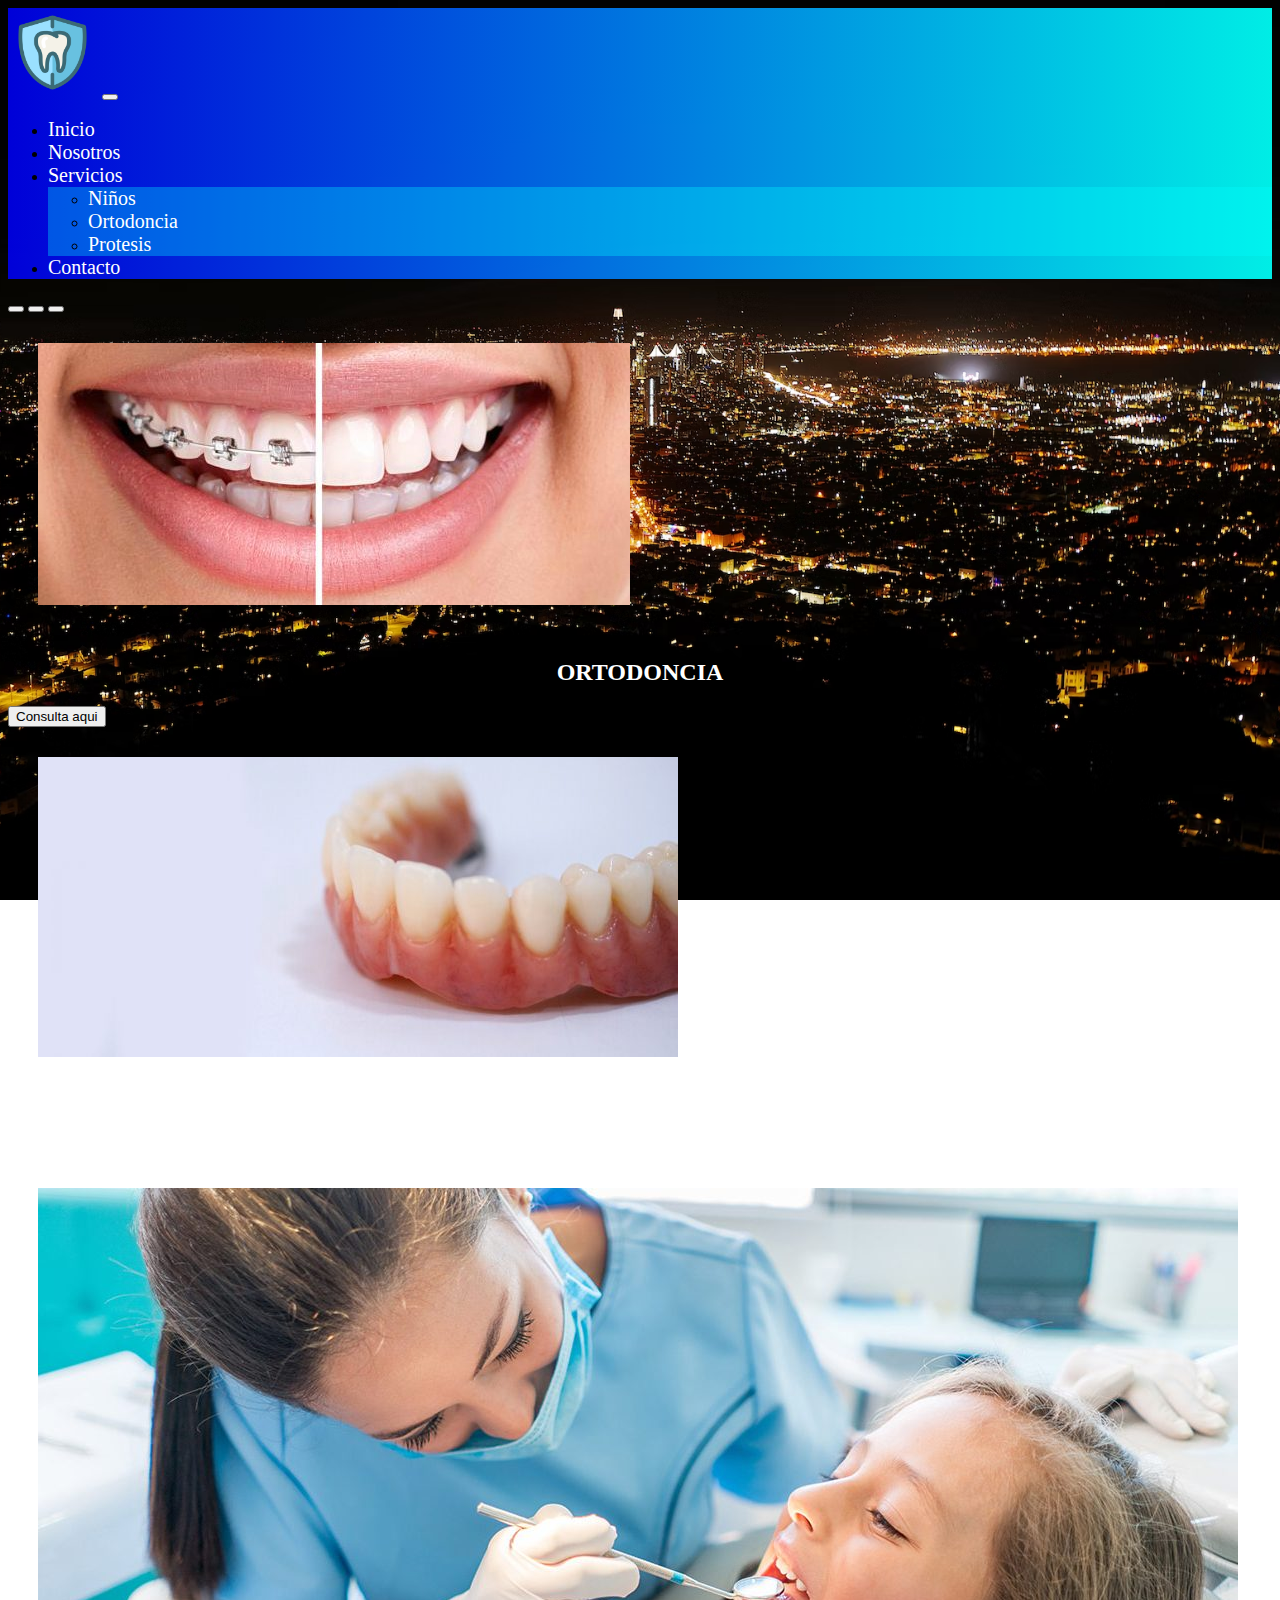
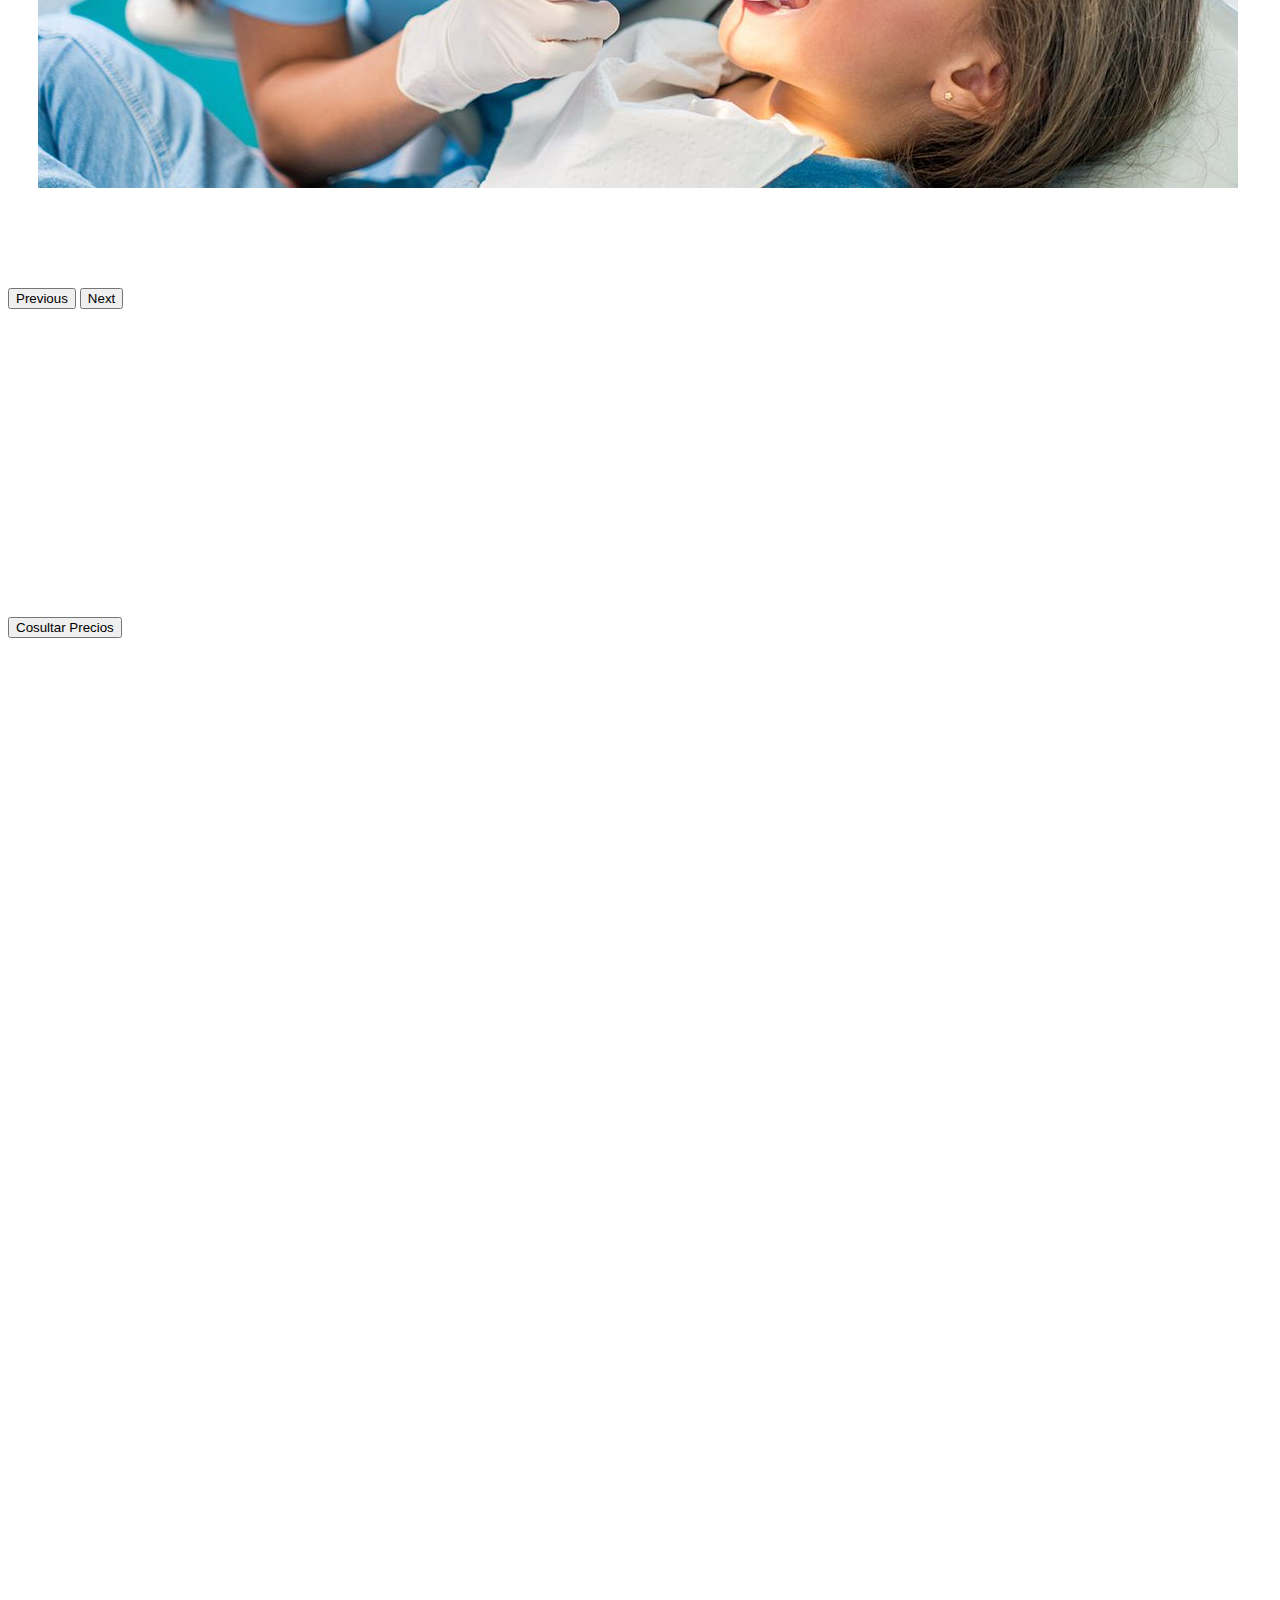
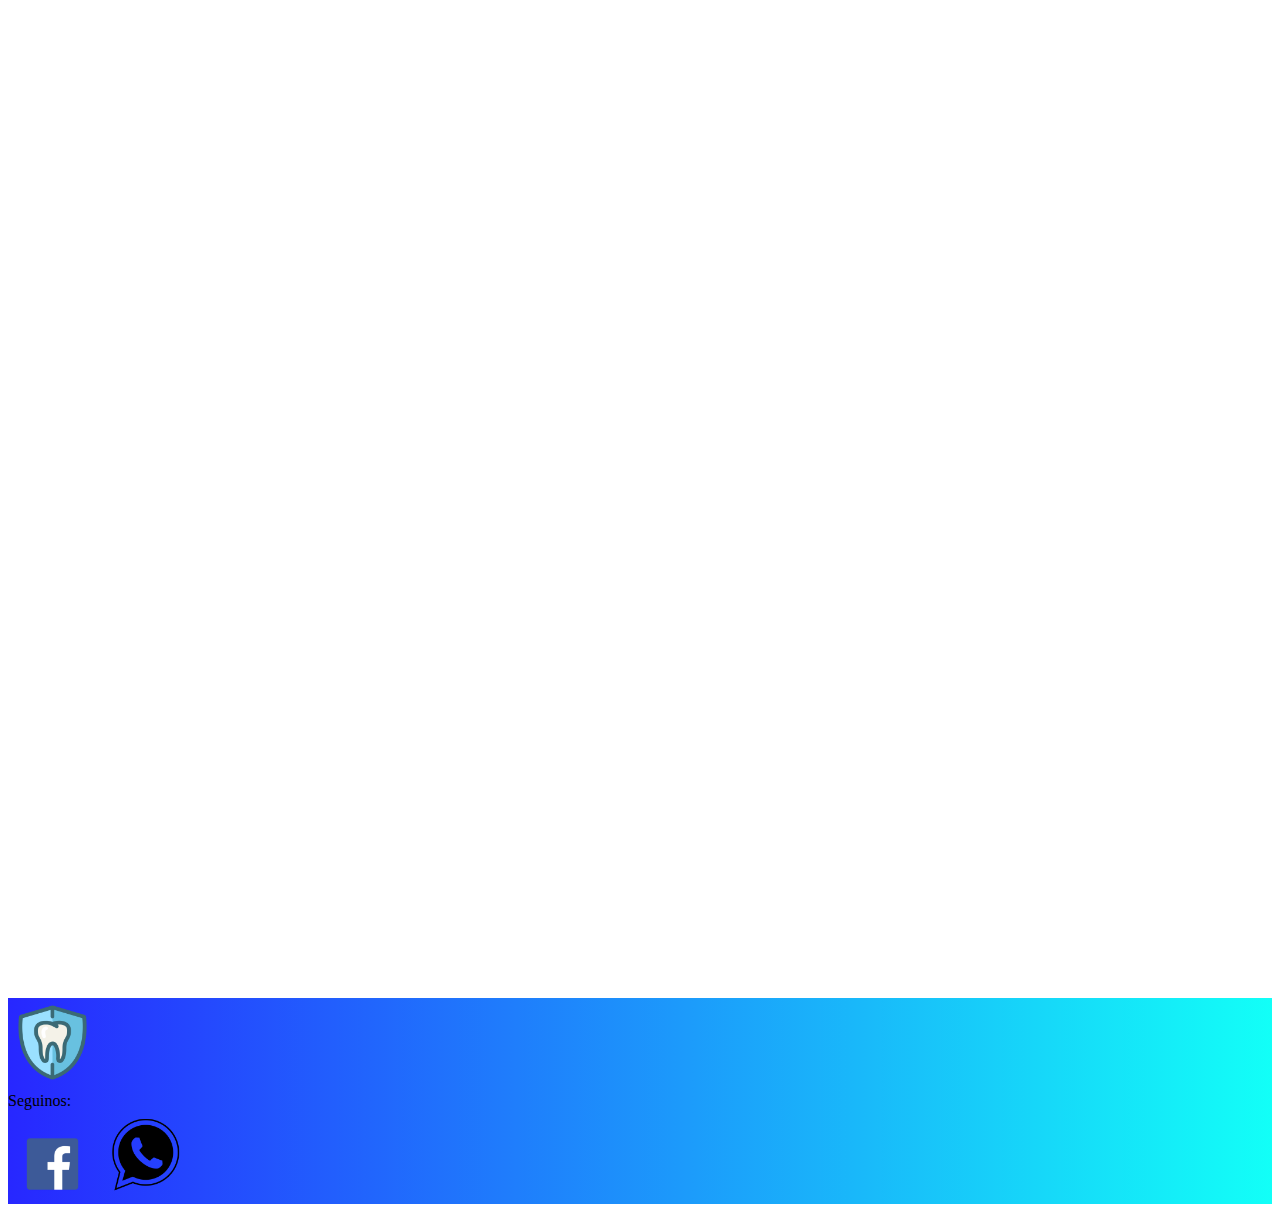
<file: index.html>
<!DOCTYPE html>
<html lang="es">
<head>
    <meta charset="UTF-8">
    <meta http-equiv="X-UA-Compatible" content="IE=edge">
    <meta name="viewport" content="width=device-width, initial-scale=1.0">
    <!-- DESCRIPTION-->
    <meta name="description" content="Centro de odontologia para el cuidado de su boca con los mejores tratamientos">
    <!-- KEYWORDS-->
    <meta name="keywords" content="Odontologia, protesis dental, dientes, caries, ortodoncia, niños">
    <!-- CSS BOOTSTRAP -->
    <link href="https://cdn.jsdelivr.net/npm/bootstrap@5.1.3/dist/css/bootstrap.min.css" rel="stylesheet" integrity="sha384-1BmE4kWBq78iYhFldvKuhfTAU6auU8tT94WrHftjDbrCEXSU1oBoqyl2QvZ6jIW3" crossorigin="anonymous">
    <!-- CSS AOS -->
    <link href="https://unpkg.com/aos@2.3.1/dist/aos.css" rel="stylesheet">
    <!-- CSS PROPIO -->
    <link rel="stylesheet" href="./css/estilo.css">
    <script defer src="./java/main.js"></script>
    <title>INICIO-ODONTOLOGIA</title>
</head>
<body class="fondo"> <!-- FONDO DE LA PAGINA -->
    <div class="container-fluid">
        <!-- LOGO + NAV-->
        <header class="row">
            <div class="col-12 col-lg-12">
                <nav class="navbar navbar-expand-lg navbar-light bg-light gradiente">
                    <div class="container-fluid">
                        <!-- LOGO -->
                        <a class="logo" href="#">
                            <img src="./assets/img/logo.png" alt="logo empresa">
                        </a>
                        <!-- NAV -->
                        <button class="navbar-toggler" type="button" data-bs-toggle="collapse" data-bs-target="#navbarNavDropdown" aria-controls="navbarNavDropdown" aria-expanded="false" aria-label="Toggle navigation">
                            <span class="navbar-toggler-icon"></span>
                        </button>
                        <div class="collapse navbar-collapse justify-content-end" id="navbarNavDropdown"> <!-- CORRECION DE UBICACION DE LA NAV CON JUSTIFY-->
                            <ul class="navbar-nav">
                                <li class="nav-item">
                                    <a class="nav-link active" aria-current="page" href="#">Inicio</a>
                                </li>
                                <li class="nav-item">
                                    <a class="nav-link" href="./pages/nosotros.html">Nosotros</a>
                                </li>
                                <li class="nav-item dropdown">
                                    <a class="nav-link dropdown-toggle" href="#" id="navbarDropdownMenuLink" role="button" data-bs-toggle="dropdown" aria-expanded="false">
                                    Servicios
                                    </a>
                                    <ul class="dropdown-menu color" aria-labelledby="navbarDropdownMenuLink">
                                        <li><a class="dropdown-item" href="./pages/ninos.html">Niños</a></li>
                                        <li><a class="dropdown-item" href="./pages/ortodoncia.html">Ortodoncia</a></li>
                                        <li><a class="dropdown-item" href="./pages/protesis.html">Protesis</a></li>
                                    </ul>
                                </li>
                                <li class="nav-item">
                                    <a class="nav-link" href="./pages/contacto.html">Contacto</a>
                                </li>
                            </ul>
                        </div>
                    </div>
                </nav>
            </div>
        </header>
        <!-- CONTENIDO -->
        <main class="row" >
            <div id="modal-container" class="modal-container" >
                <div class="my-modal" id="my-modal">
                    <p>EXTRACCION DE DIENTES</p>
                    <P>1)Molar 2)Premolar 3)Incisivos 4)Caninos</P>
                    <p>PROTESIS</p>
                    <p>5)Protesis parcial 6)Protesis Completa</p>
                    <p>7)Ortodoncia</p>
                    <hr>
                    <form id="buscar" class="my-4">
                        <input type="number" id="numero" class="form-control">
                        <button class="button btn-primary my-4" type="submit">consultar</button>
                        <button class="button btn-primary" id="modal-close">Cerrar</button>
                    </form>
                    <div id="precio-container"></div>
                </div>
            </div>
           
            <!-- CARROUSEL DE IMAGENES-->
            <div class="col-12 col-lg-12">
                <div id="carouselExampleCaptions" class="carousel slide" data-bs-ride="carousel">
                    <div class="carousel-indicators">
                        <button type="button" data-bs-target="#carouselExampleCaptions" data-bs-slide-to="0" class="active" aria-current="true" aria-label="Slide 1"></button>
                        <button type="button" data-bs-target="#carouselExampleCaptions" data-bs-slide-to="1" aria-label="Slide 2"></button>
                        <button type="button" data-bs-target="#carouselExampleCaptions" data-bs-slide-to="2" aria-label="Slide 3"></button>
                    </div>
                    <div class="carousel-inner">
                        <div class="carousel-item active">
                            <img src="./assets/img/ortodoncia.jpg" class="d-block w-100" alt="...">
                            <div class="carousel-caption d-none d-md-block">
                                <h2>ORTODONCIA</h2>
                                <button id="consulta" type="button" class="btn btn-primary btn-lg">Consulta aqui</button>
                                </div>
                        </div>
                        <div class="carousel-item">
                            <img src="./assets/img/protesisDental.jpg" class="d-block w-100" alt="...">
                                <div class="carousel-caption d-none d-md-block">
                                    <h2>PROTESIS DENTAL</h2>
                                    
                                </div>
                        </div>
                        <div class="carousel-item">
                            <img src="./assets/img/infantil.jpg" class="d-block w-100" alt="...">
                                <div class="carousel-caption d-none d-md-block">
                                    <h2>ODONTO NIÑOS</h2>
                                </div>
                        </div>
                    </div>
                    <button class="carousel-control-prev" type="button" data-bs-target="#carouselExampleCaptions" data-bs-slide="prev">
                        <span class="carousel-control-prev-icon" aria-hidden="true"></span>
                        <span class="visually-hidden">Previous</span>
                    </button>
                    <button class="carousel-control-next" type="button" data-bs-target="#carouselExampleCaptions" data-bs-slide="next">
                        <span class="carousel-control-next-icon" aria-hidden="true"></span>
                        <span class="visually-hidden">Next</span>
                    </button>
                </div>
            </div>
            <!--BIENVENIDA Y CONTENIDO EN TEXTO-->
            <div class="col-12 col-lg-12">
                <H1>BIENVENIDOS A DENTIS</H1>
                <p>
                    Dentis es un centro odontológico dedicado a diversas especialidades, principalmente la realización de implantes, en donde gracias a nuestras instalaciones, equipadas con lo último en tecnología, podemos diagnosticar, prevenir y curar a nuestros pacientes de manera rápida, segura y profesional. Además de brindar la comodidad de encontrarnos en el corazón de la ciudad de San Salvador de Jujuy.
                </p>
            </div>
            <div class="col-12 col-lg-12 d-flex flex-row justify-content-center">

                <button id="modal-open" class="btn btn-primary " >Cosultar Precios</button>
            </div>
            <div class="col-12 col-lg-4" data-aos="zoom-in-up" data-aos-duration="3000">
                <img src="./assets/img/odonta.webp" alt="Odontologa">
            </div>
            <div class="col-12 col-lg-4" data-aos="zoom-in-up" data-aos-duration="3000">
                <img src="./assets/img/equipos-odonto2.jpg" alt="Equipos odontologicos">
            </div>
            <div class="col-12 col-lg-4" data-aos="zoom-in-up" data-aos-duration="3000">
                <img src="./assets/img/equipos-odonto.webp" alt="Equipos odontologicos">
            </div>
        </main>
        <!-- FOOTER -->
        <footer class="row gradiente">
            <!-- LOGO -->
            <div class="col-6 col-lg-6 logo">
                <a href="./index.html">
                    <img src="./assets/img/logo.png" alt="logo">
                </a>
            </div>
            <!-- CONTACTOS-->
            <div class="col-6 col-lg-6 logo d-flex justify-content-end flex-row"><!--CAMBIOS PARA UBICAR BIEN LOS LOGOS DE REDES-->
                <div class="d-flex ">
                    <li class="d-flex flex-column justify-content-center">Seguinos:</li>
                    <a class="logo" href="#">
                        <img src="./assets/img/facebook.png" alt="facebook">
                    </a>
                    <a href="#">
                        <img src="./assets/img/whatsapp.png" alt="whatsapp">
                    </a>
                </div>
            </div>
        </footer>
    </div>
    <script src="https://unpkg.com/aos@2.3.1/dist/aos.js"></script>
    <script>
        AOS.init();
    </script>
    <script src="https://cdn.jsdelivr.net/npm/bootstrap@5.1.3/dist/js/bootstrap.bundle.min.js" integrity="sha384-ka7Sk0Gln4gmtz2MlQnikT1wXgYsOg+OMhuP+IlRH9sENBO0LRn5q+8nbTov4+1p" crossorigin="anonymous"></script>
</body>
</html>
</file>
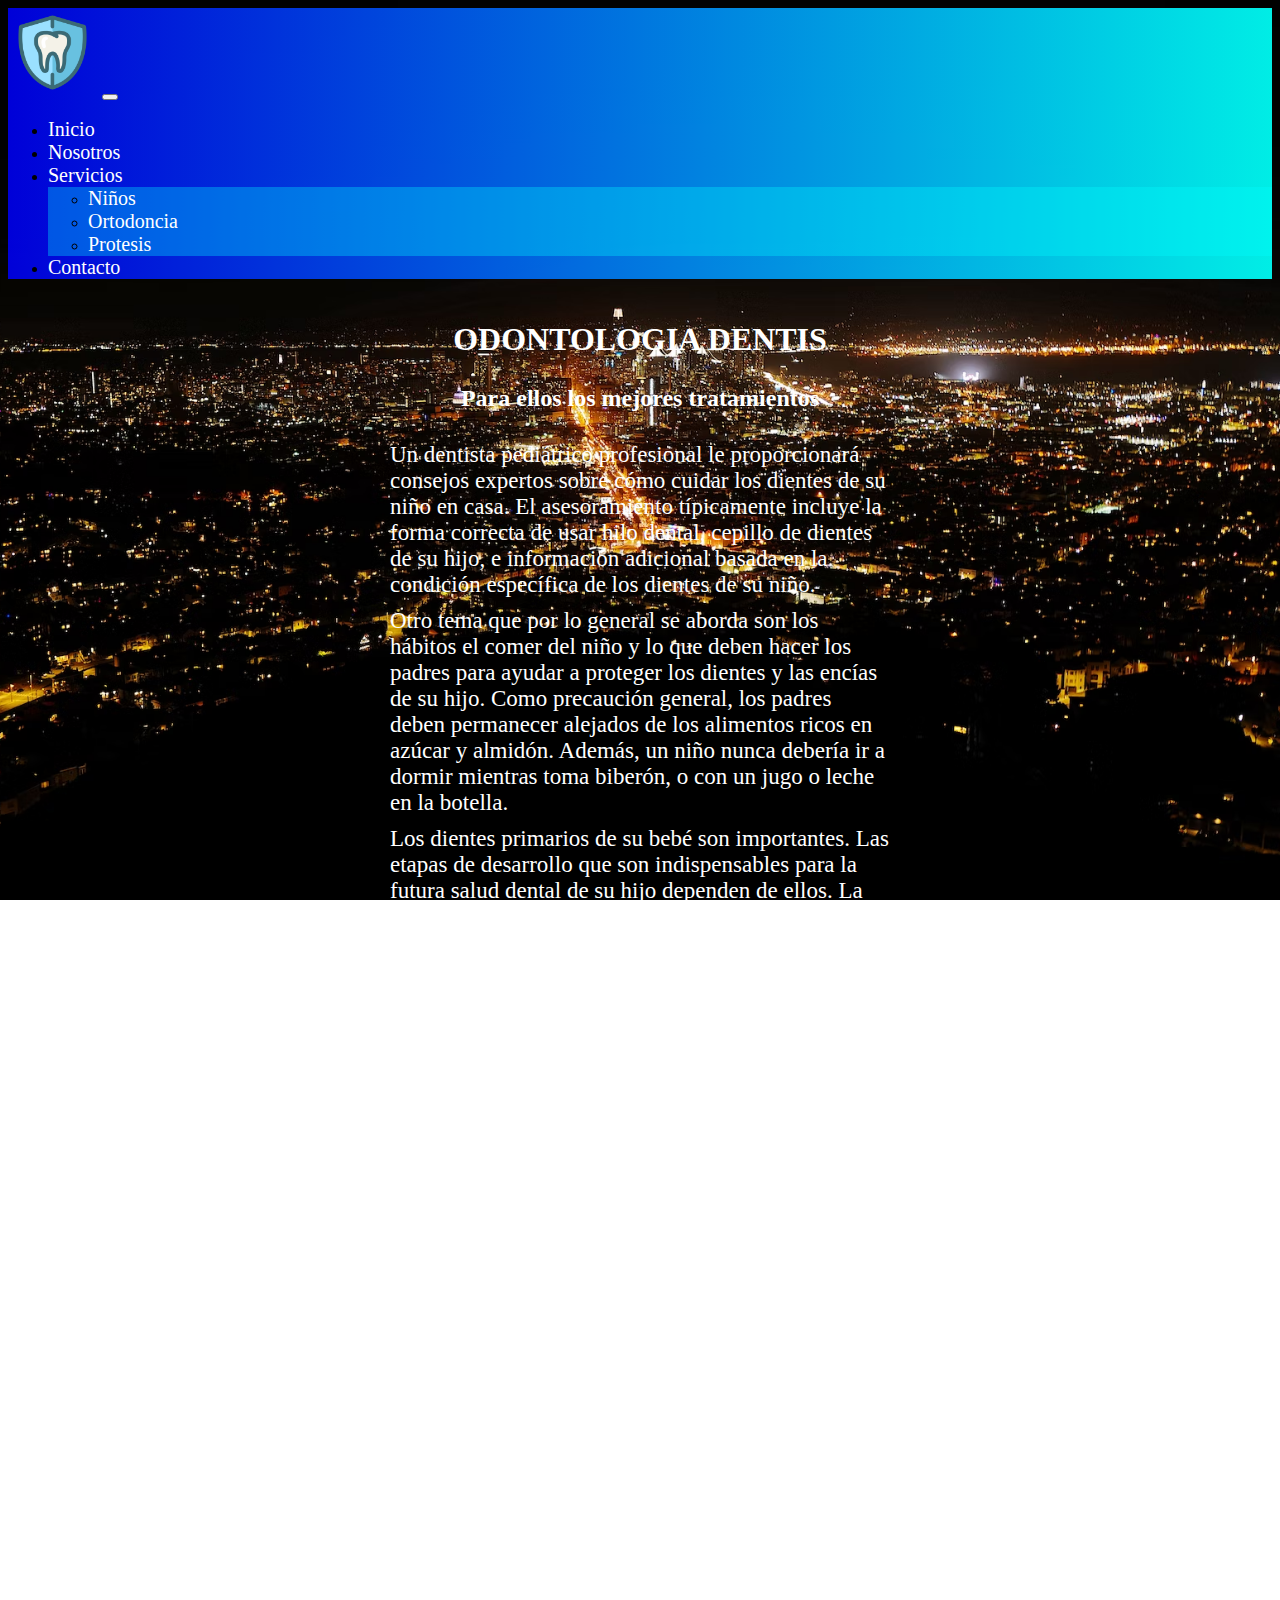
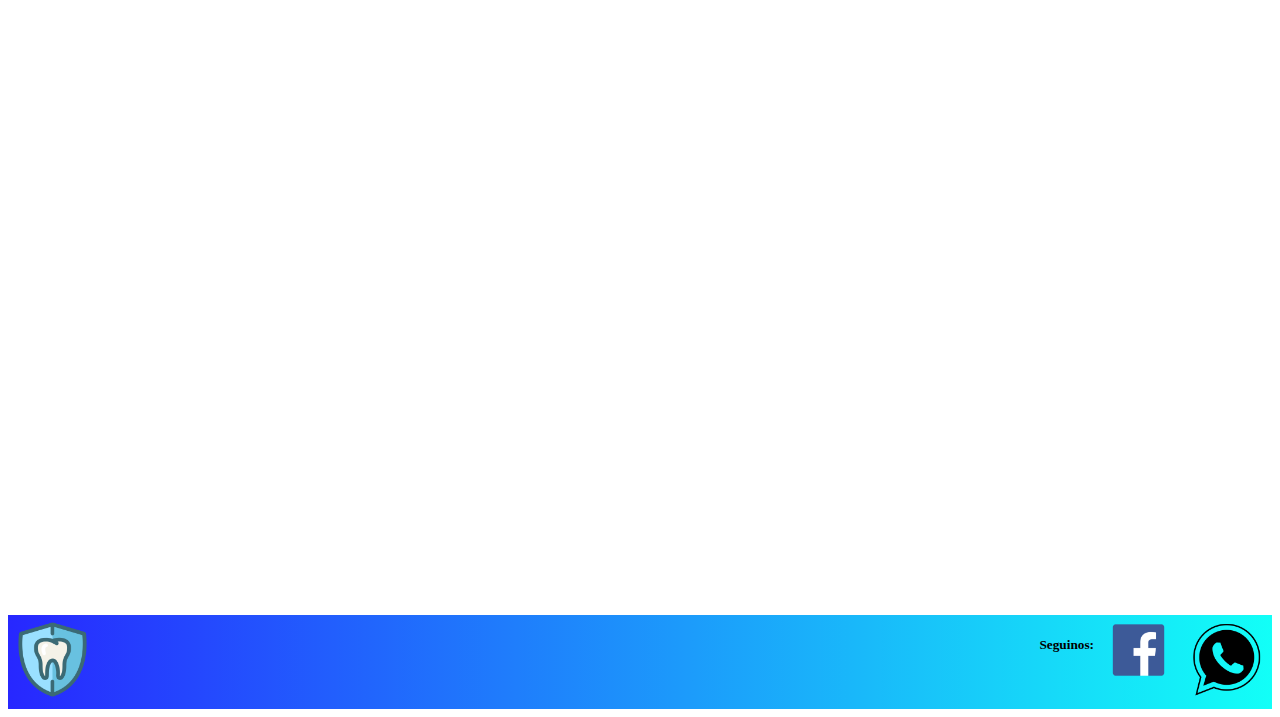
<file: pages/ninos.html>
<!DOCTYPE html>
<html lang="es">
<head>
    <meta charset="UTF-8">
    <meta http-equiv="X-UA-Compatible" content="IE=edge">
    <meta name="viewport" content="width=device-width, initial-scale=1.0">
    <!-- DESCRIPTION-->
    <meta name="description" content="Centro de odontologia nos especializamos en el tratamiento de los niños">
    <!-- KEYWORDS-->
    <meta name="keywords" content="Odontologia, odontologia niños, dientes, caries, ortodoncia">
    <!-- CSS BOOTSTRAP -->
    <link href="https://cdn.jsdelivr.net/npm/bootstrap@5.1.3/dist/css/bootstrap.min.css" rel="stylesheet" integrity="sha384-1BmE4kWBq78iYhFldvKuhfTAU6auU8tT94WrHftjDbrCEXSU1oBoqyl2QvZ6jIW3" crossorigin="anonymous">
    <!-- CSS AOS -->
    <link href="https://unpkg.com/aos@2.3.1/dist/aos.css" rel="stylesheet">
    <!-- CSS PROPIO -->
    <link rel="stylesheet" href="../css/estilo.css">
    <title>NIÑOS</title>
</head>
<body class="fondo"> <!-- FONDO DE LA PAGINA -->
    <div class="container-fluid">
        <!-- LOGO + NAV -->
        <header class="row">
            <div class="col-12 col-lg-12">
                <nav class="navbar navbar-expand-lg navbar-light bg-light gradiente">
                    <div class="container-fluid">
                        <!-- LOGO -->
                        <a class="logo" href="../index.html">
                            <img src="../assets/img/logo.png" alt="logo empresa">
                        </a>
                        <!-- NAV -->
                        <button class="navbar-toggler" type="button" data-bs-toggle="collapse" data-bs-target="#navbarNavDropdown" aria-controls="navbarNavDropdown" aria-expanded="false" aria-label="Toggle navigation">
                            <span class="navbar-toggler-icon"></span>
                        </button>
                        <div class="collapse navbar-collapse justify-content-end" id="navbarNavDropdown"> <!-- CORRECION DE UBICACION DE LA NAV CON JUSTIFY-->
                            <ul class="navbar-nav">
                                <li class="nav-item">
                                    <a class="nav-link active" aria-current="page" href="../index.html">Inicio</a>
                                </li>
                                <li class="nav-item">
                                    <a class="nav-link" href="#">Nosotros</a>
                                </li>
                                <li class="nav-item dropdown">
                                    <a class="nav-link dropdown-toggle" href="#" id="navbarDropdownMenuLink" role="button" data-bs-toggle="dropdown" aria-expanded="false">
                                    Servicios
                                    </a>
                                    <ul class="dropdown-menu color" aria-labelledby="navbarDropdownMenuLink">
                                        <li><a class="dropdown-item" href="./ninos.html">Niños</a></li>
                                        <li><a class="dropdown-item" href="./ortodoncia.html">Ortodoncia</a></li>
                                        <li><a class="dropdown-item" href="./protesis.html">Protesis</a></li>
                                    </ul>
                                </li>
                                <li class="nav-item">
                                    <a class="nav-link" href="./contacto.html">Contacto</a>
                                </li>
                                
                            </ul>
                        </div>
                    </div>
                </nav>
            </div>
        </header>
        <!-- CONTENIDO -->
        <main class="contenido">
            <!-- TITULO Y SUBTITULO-->
            <div class="titulo">
                <h1>ODONTOLOGIA DENTIS</h1>
                <h2>Para ellos los mejores tratamientos</h2>
            </div>
            <!--CONTENIDO EN TEXTO-->
            <div class="parrafo">
                <p >Un dentista pediátrico profesional le proporcionará consejos expertos sobre cómo cuidar los dientes de su niño en casa. El asesoramiento típicamente incluye la forma correcta de usar hilo dental, cepillo de dientes de su hijo, e información adicional basada en la condición específica de los dientes de su niño.</p>
                <p >Otro tema que por lo general se aborda son los hábitos el comer del niño y lo que deben hacer los padres para ayudar a proteger los dientes y las encías de su hijo. Como precaución general, los padres deben permanecer alejados de los alimentos ricos en azúcar y almidón. Además, un niño nunca debería ir a dormir mientras toma biberón, o con un jugo o leche en la botella.</p>
                <p >Los dientes primarios de su bebé son importantes. Las etapas de desarrollo que son indispensables para la futura salud dental de su hijo dependen de ellos. La odontología para los niños proporciona a los padres una guía para el cuidado bucal, para que tengan una excelente higiene dental a medida que maduran. Para aprender más sobre atención dental pediátrica, visitanos</p>
            </div>
            <!-- IMAGEN-->
            <div class="imagen1 centro" data-aos="fade-right" data-aos-duration="3000">
                <img src="../assets/img/nino.jpg" alt="Niños">
            </div>
            <div class="imagen2 centro" data-aos="fade-left" data-aos-duration="3000">
                <img src="../assets/img/nino1.jpg" alt="Niños">
            </div>
            <div class="imagen3 centro" data-aos="fade-right" data-aos-duration="3000">
                <img src="../assets/img/nino2.png" alt="Niños">
            </div>
            <div class="imagen4 centro" data-aos="fade-left" data-aos-duration="3000">
                <img src="../assets/img/nino3.jpg" alt="Niños">
            </div>
        </main>
        <footer class="footer gradiente">
            <!-- LOGO -->
            <div class="logo">
                <a href="../index.html">
                    <img src="../assets/img/logo.png" alt="logo">
                </a>
            </div>
            <!-- CONTACTOS-->
            <div><!--CAMBIOS PARA UBICAR BIEN LOS LOGOS DE REDES-->
                <div class="cont">
                    <h5>Seguinos:</h5>
                    <a class="logo" href="#">
                        <img src="../assets/img/facebook.png" alt="facebook">
                    </a>
                    <a class="logo" href="#">
                        <img src="../assets/img/whatsapp.png" alt="whatsapp">
                    </a>
                </div>
            </div>
        </footer>
    </div>
    <script src="https://unpkg.com/aos@2.3.1/dist/aos.js"></script>
    <script>
        AOS.init();
    </script>
    <script src="https://cdn.jsdelivr.net/npm/bootstrap@5.1.3/dist/js/bootstrap.bundle.min.js" integrity="sha384-ka7Sk0Gln4gmtz2MlQnikT1wXgYsOg+OMhuP+IlRH9sENBO0LRn5q+8nbTov4+1p" crossorigin="anonymous"></script>
</body>
</html>
</file>
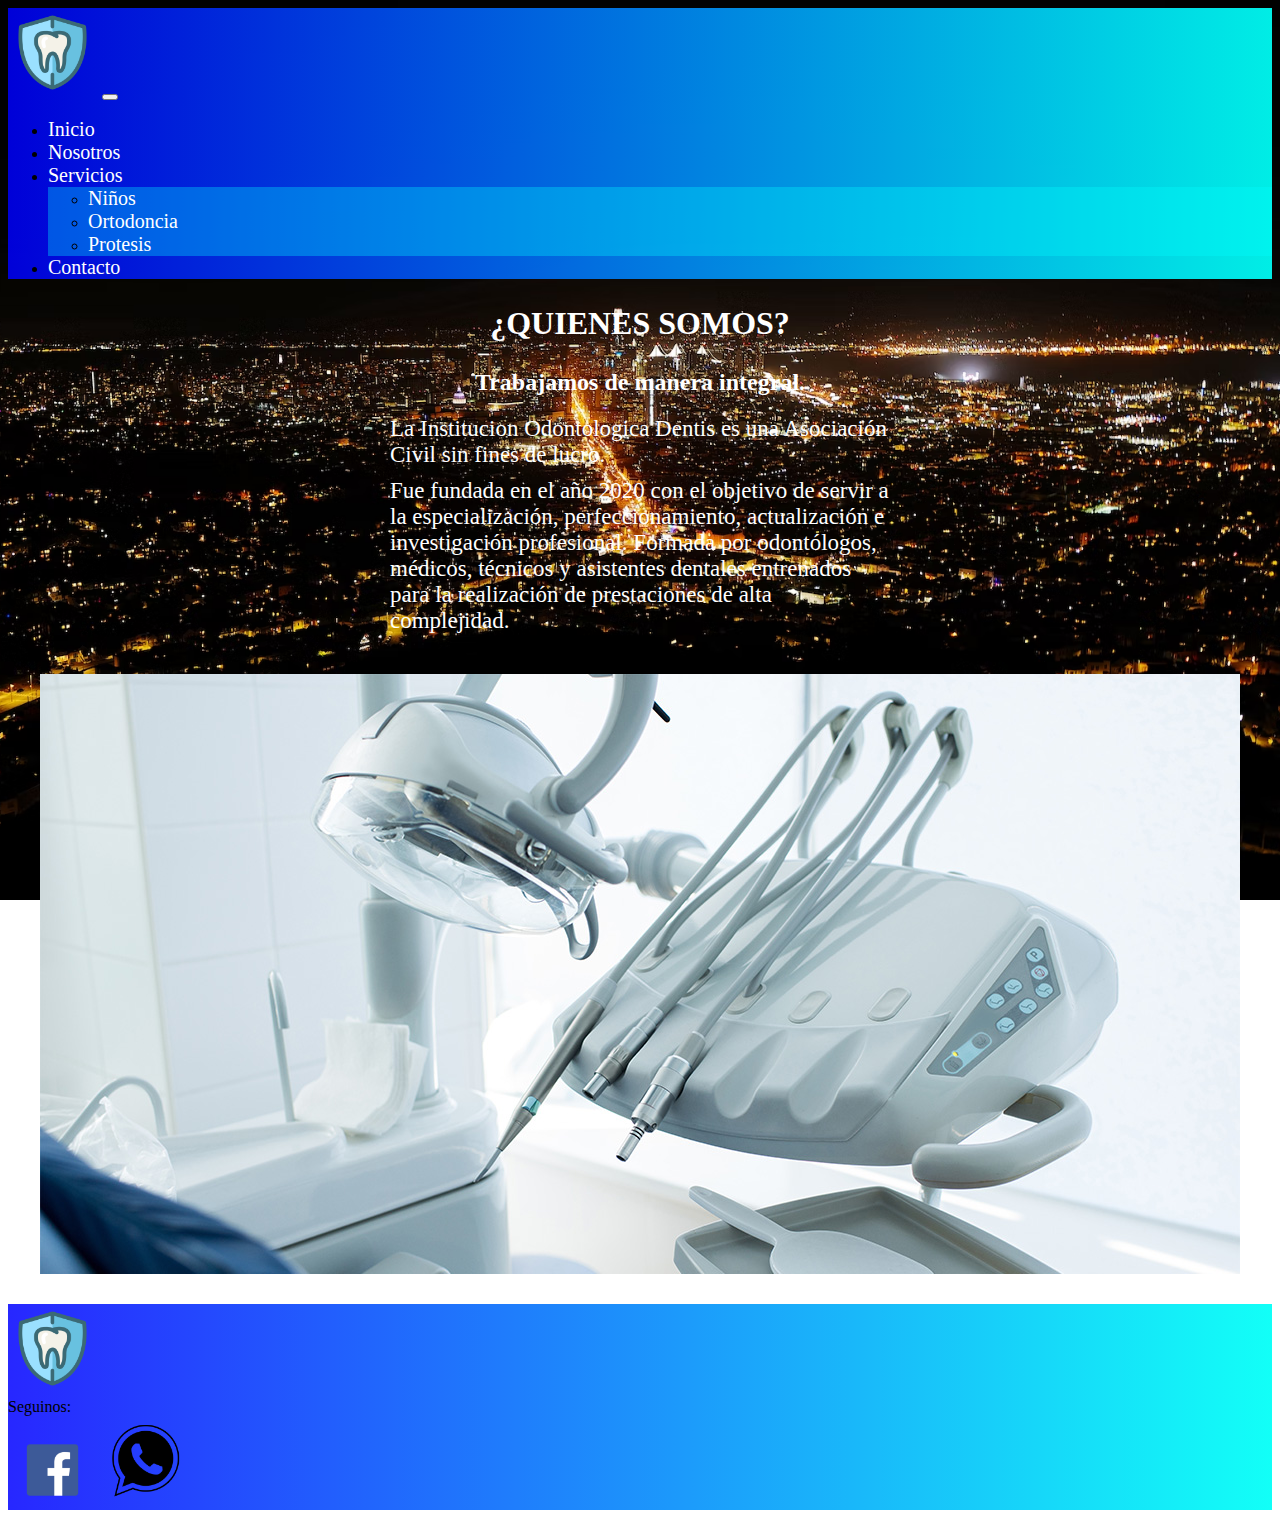
<file: pages/nosotros.html>
<!DOCTYPE html>
<html lang="es">
<head>
    <meta charset="UTF-8">
    <meta http-equiv="X-UA-Compatible" content="IE=edge">
    <meta name="viewport" content="width=device-width, initial-scale=1.0">
    <!-- DESCRIPTION-->
    <meta name="description" content="Nosotros somos el instituto dental mas elegido por la gente">
    <!-- KEYWORDS-->
    <meta name="keywords" content="Odontologia, protesis dental, dientes, caries, ortodoncia">
    <!-- CSS BOOTSTRAP -->
    <link href="https://cdn.jsdelivr.net/npm/bootstrap@5.1.3/dist/css/bootstrap.min.css" rel="stylesheet" integrity="sha384-1BmE4kWBq78iYhFldvKuhfTAU6auU8tT94WrHftjDbrCEXSU1oBoqyl2QvZ6jIW3" crossorigin="anonymous">
    <!-- CSS AOS -->
    <link href="https://unpkg.com/aos@2.3.1/dist/aos.css" rel="stylesheet">
    <!-- CSS PROPIO -->
    <link rel="stylesheet" href="../css/estilo.css">
    <title>NOSOTROS</title>
</head>
<body class="fondo"> <!-- FONDO DE LA PAGINA -->
    <div class="container-fluid">
        <!-- LOGO + NAV -->
        <header class="row">
            <div class="col-12 col-lg-12">
                <nav class="navbar navbar-expand-lg navbar-light bg-light gradiente">
                    <div class="container-fluid">
                        <!-- LOGO -->
                        <a class="logo" href="../index.html">
                            <img src="../assets/img/logo.png" alt="logo empresa">
                        </a>
                        <!-- NAV -->
                        <button class="navbar-toggler" type="button" data-bs-toggle="collapse" data-bs-target="#navbarNavDropdown" aria-controls="navbarNavDropdown" aria-expanded="false" aria-label="Toggle navigation">
                            <span class="navbar-toggler-icon"></span>
                        </button>
                        <div class="collapse navbar-collapse justify-content-end" id="navbarNavDropdown"> <!-- CORRECION DE UBICACION DE LA NAV CON JUSTIFY-->
                            <ul class="navbar-nav">
                                <li class="nav-item">
                                    <a class="nav-link active" aria-current="page" href="../index.html">Inicio</a>
                                </li>
                                <li class="nav-item">
                                    <a class="nav-link" href="#">Nosotros</a>
                                </li>
                                <li class="nav-item dropdown">
                                    <a class="nav-link dropdown-toggle" href="#" id="navbarDropdownMenuLink" role="button" data-bs-toggle="dropdown" aria-expanded="false">
                                    Servicios
                                    </a>
                                    <ul class="dropdown-menu color" aria-labelledby="navbarDropdownMenuLink">
                                        <li><a class="dropdown-item" href="./ninos.html">Niños</a></li>
                                        <li><a class="dropdown-item" href="./ortodoncia.html">Ortodoncia</a></li>
                                        <li><a class="dropdown-item" href="./protesis.html">Protesis</a></li>
                                    </ul>
                                </li>
                                <li class="nav-item">
                                    <a class="nav-link" href="./contacto.html">Contacto</a>
                                </li>
                                
                            </ul>
                        </div>
                    </div>
                </nav>
            </div>
        </header>
        <!-- CONTENIDO -->
        <main class="row">
            <div class="col-12 col-lg-12">
                <!--TITULO Y SUBTITULO-->
                <h1>¿QUIENES SOMOS?</h1>
                <h2>Trabajamos de manera integral.</h2>
            </div>
            <!--NOSOTROS Y CONTENIDO EN TEXTO-->
            <div class="col-12 col-lg-12">
                <p>
                    La Institucion Odontologica Dentis es una Asociación Civil sin fines de lucro.
                </p>
                <p>
                    Fue fundada en el año 2020 con el objetivo de servir a la especialización, perfeccionamiento, actualización e investigación profesional. Formada por odontólogos, médicos, técnicos y asistentes dentales entrenados para la realización de prestaciones de alta complejidad.
                </p>
            </div>
            <!-- IMAGEN-->
            <div class="col-12 col-lg-12 centro" data-aos="flip-up">
                <img  src="../assets/img/nosotros.jpg" alt="Nosotros">
            </div>
        </main>
        <footer class="row gradiente">
            <!-- LOGO -->
            <div class="col-6 col-lg-6 logo">
                <a class="movimiento" href="../index.html">
                    <img src="../assets/img/logo.png" alt="logo empresa">
                </a>
            </div>
            <!-- CONTACTOS-->
            <div class="col-6 col-lg-6 logo d-flex justify-content-end flex-row"><!--CAMBIOS PARA UBICAR BIEN LOS LOGOS DE REDES-->
                <div class="d-flex ">
                    <li class="d-flex flex-column justify-content-center">Seguinos:</li>
                    <a href="#">
                        <img src="../assets/img/facebook.png" alt="facebook">
                    </a>
                    <a href="#">
                        <img src="../assets/img/whatsapp.png" alt="whatsapp">
                    </a>
                </div>
            </div>
        </footer>
    </div>
    <script src="https://unpkg.com/aos@2.3.1/dist/aos.js"></script>
    <script>
        AOS.init();
    </script>
    <script src="https://cdn.jsdelivr.net/npm/bootstrap@5.1.3/dist/js/bootstrap.bundle.min.js" integrity="sha384-ka7Sk0Gln4gmtz2MlQnikT1wXgYsOg+OMhuP+IlRH9sENBO0LRn5q+8nbTov4+1p" crossorigin="anonymous"></script>
</body>
</html>
</file>
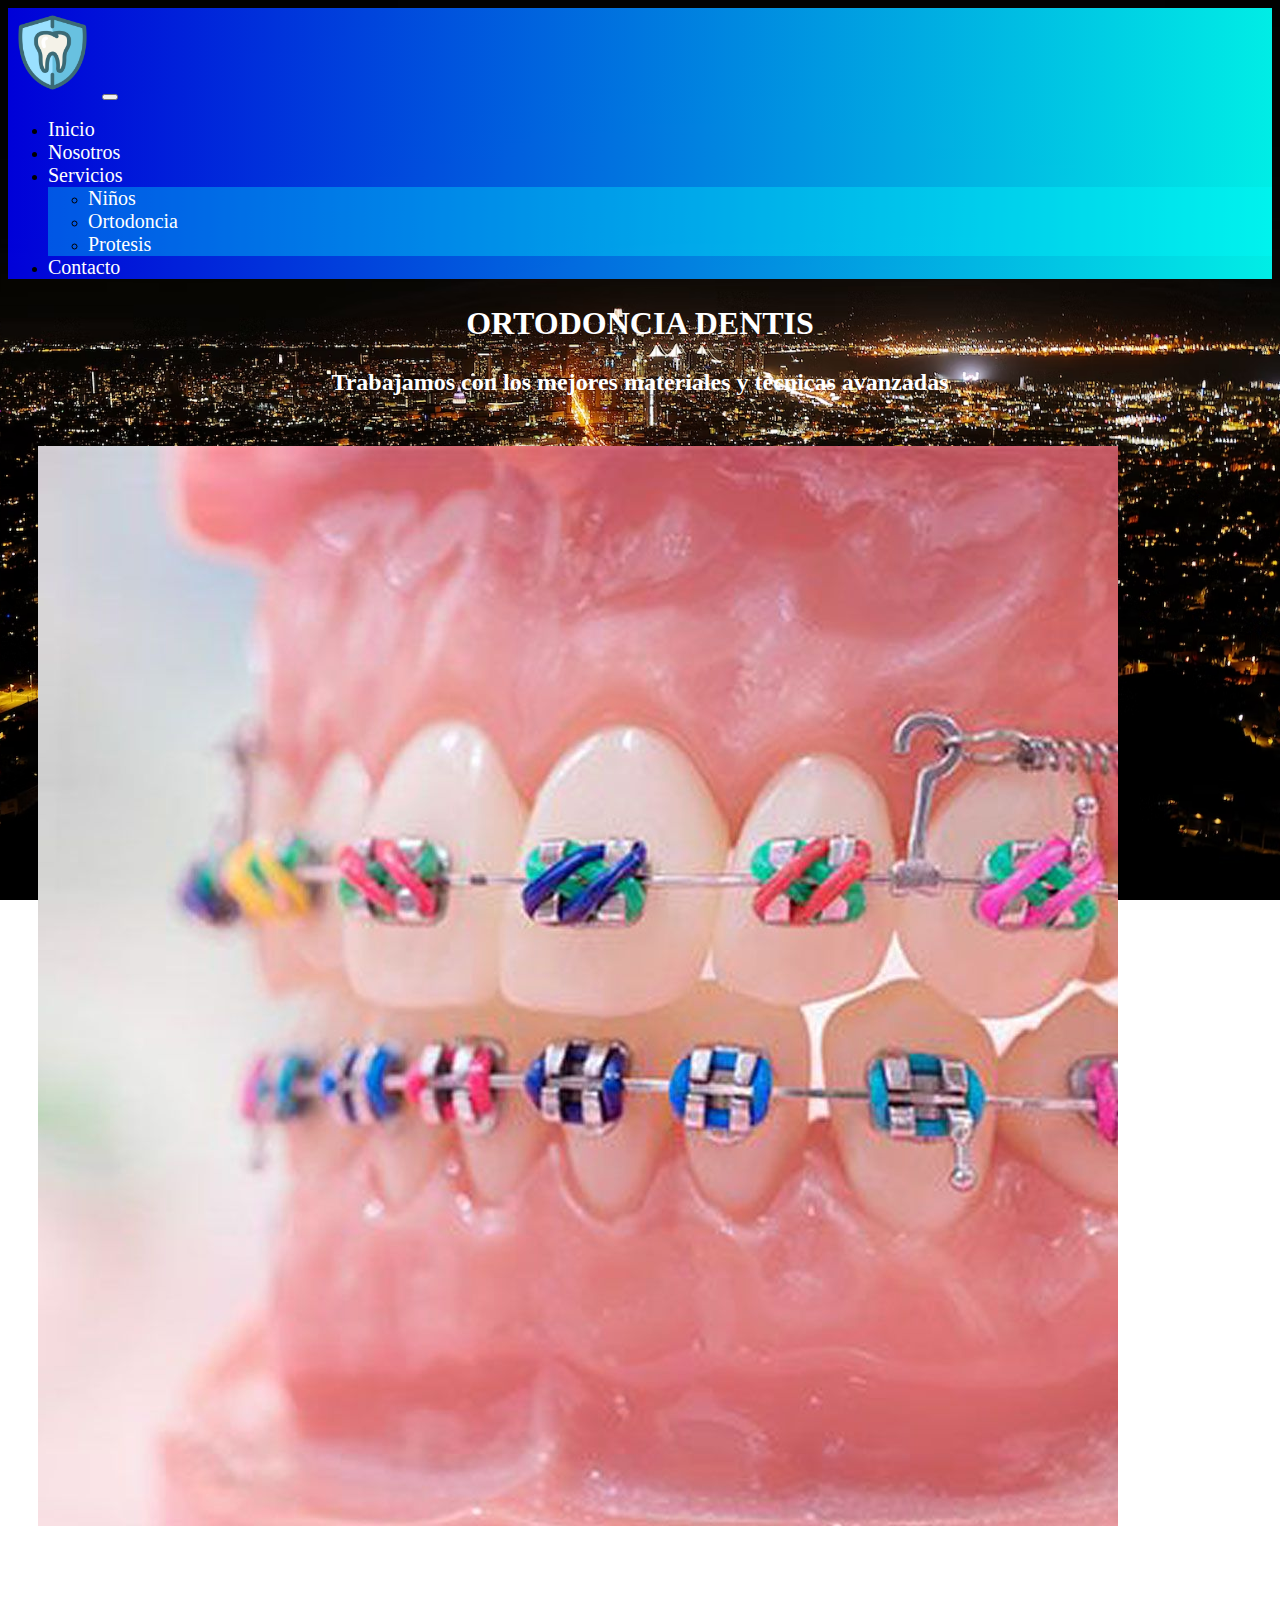
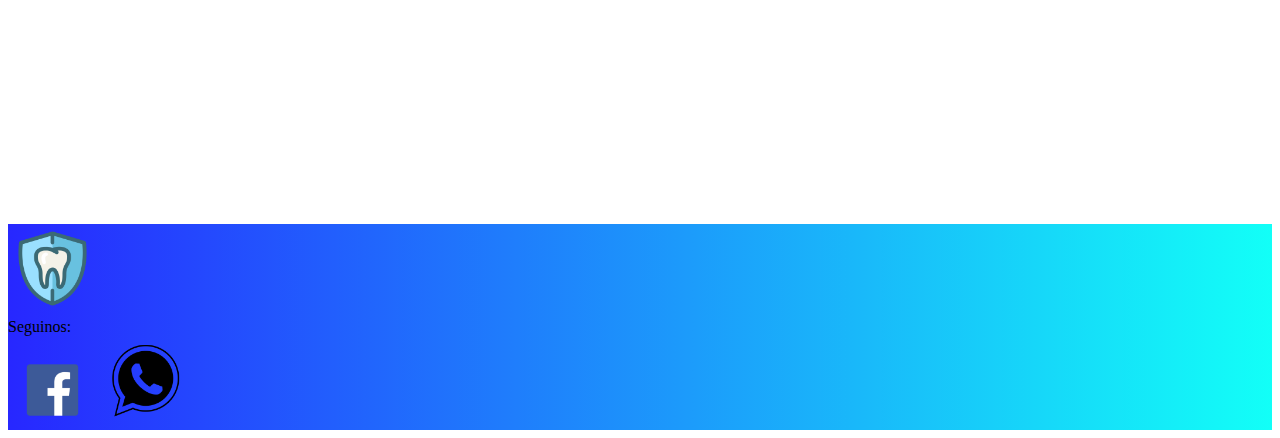
<file: pages/ortodoncia.html>
<!DOCTYPE html>
<html lang="es">
<head>
    <meta charset="UTF-8">
    <meta http-equiv="X-UA-Compatible" content="IE=edge">
    <meta name="viewport" content="width=device-width, initial-scale=1.0">
    <!-- DESCRIPTION-->
    <meta name="description" content="Nuestro tratamiento de ortodoncia es el mas actualizado y el mejor controlado de la zona">
    <!-- KEYWORDS-->
    <meta name="keywords" content="Odontologia, dientes, caries, ortodoncia, aparatos">
    <!-- CSS BOOTSTRAP -->
    <link href="https://cdn.jsdelivr.net/npm/bootstrap@5.1.3/dist/css/bootstrap.min.css" rel="stylesheet" integrity="sha384-1BmE4kWBq78iYhFldvKuhfTAU6auU8tT94WrHftjDbrCEXSU1oBoqyl2QvZ6jIW3" crossorigin="anonymous">
    <!-- CSS AOS -->
    <link href="https://unpkg.com/aos@2.3.1/dist/aos.css" rel="stylesheet">
    <!-- CSS PROPIO -->
    <link rel="stylesheet" href="../css/estilo.css">
    <title>ORTODONCIA</title>
</head>
<body class="fondo"> <!-- FONDO DE LA PAGINA -->
    <div class="container-fluid">
        <!-- LOGO + NAV -->
        <header class="row">
            <div class="col-12 col-lg-12">
                <nav class="navbar navbar-expand-lg navbar-light bg-light gradiente">
                    <div class="container-fluid">
                        <!-- LOGO -->
                        <a class="logo" href="../index.html">
                            <img src="../assets/img/logo.png" alt="logo empresa">
                        </a>
                        <!-- NAV -->
                        <button class="navbar-toggler" type="button" data-bs-toggle="collapse" data-bs-target="#navbarNavDropdown" aria-controls="navbarNavDropdown" aria-expanded="false" aria-label="Toggle navigation">
                            <span class="navbar-toggler-icon"></span>
                        </button>
                        <div class="collapse navbar-collapse justify-content-end" id="navbarNavDropdown"> <!-- CORRECION DE UBICACION DE LA NAV CON JUSTIFY-->
                            <ul class="navbar-nav">
                                <li class="nav-item">
                                    <a class="nav-link active" aria-current="page" href="../index.html">Inicio</a>
                                </li>
                                <li class="nav-item">
                                    <a class="nav-link" href="./nosotros.html">Nosotros</a>
                                </li>
                                <li class="nav-item dropdown">
                                    <a class="nav-link dropdown-toggle" href="#" id="navbarDropdownMenuLink" role="button" data-bs-toggle="dropdown" aria-expanded="false">
                                    Servicios
                                    </a>
                                    <ul class="dropdown-menu color" aria-labelledby="navbarDropdownMenuLink">
                                        <li><a class="dropdown-item" href="./ninos.html">Niños</a></li>
                                        <li><a class="dropdown-item" href="#">Ortodoncia</a></li>
                                        <li><a class="dropdown-item" href="./protesis.html">Protesis</a></li>
                                    </ul>
                                </li>
                                <li class="nav-item">
                                    <a class="nav-link" href="./contacto.html">Contacto</a>
                                </li>
                                
                            </ul>
                        </div>
                    </div>
                </nav>
            </div>
        </header>
        <!-- CONTENIDO -->
        <main class="row">
            <div class="col-12 col-lg-12">
                <!--TITULO Y SUBTITULO-->
                <h1>ORTODONCIA DENTIS</h1>
                <h2>Trabajamos con los mejores materiales y tecnicas avanzadas</h2>
            </div>
            <!-- IMAGEN-->
            <div class="col-12 col-lg-6" data-aos="flip-left" data-aos-duration="3000">
                <img src="../assets/img/orto.jpg" alt="Ortodoncia">
            </div>
            <!--CONTENIDO EN TEXTO-->
            <div class="col-12 col-lg-6">
                <p>
                    Se utiliza en pacientes con dentición adulta, sin ningún inconveniente. La ortodoncia fija consiste en el cementado, en cada diente, de un pequeño bracket, el cual debe mantenerse durante todo el tratamiento.
                </p>
                <p>
                    Los brackets pueden ser fijos metálicos (acero inoxidable), fijos estéticos (porcelana) y fijos de Zafiro. Todos los tratamientos son idénticos en cuanto a los objetivos, función y tiempo. La diferencia radica en la estética de los mismos.
                </p>
            </div>
        </main>
        <footer class="row gradiente">
            <!-- LOGO -->
            <div class="col-6 col-lg-6 logo">
                <a href="../index.html">
                    <img src="../assets/img/logo.png" alt="logo empresa">
                </a>
            </div>
            <!-- CONTACTOS-->
            <div class="col-6 col-lg-6 logo d-flex justify-content-end flex-row"><!--CAMBIOS PARA UBICAR BIEN LOS LOGOS DE REDES-->
                <div class="d-flex ">
                    <li class="d-flex flex-column justify-content-center">Seguinos:</li>
                    <a href="#">
                        <img src="../assets/img/facebook.png" alt="facebook">
                    </a>
                    <a href="#">
                        <img src="../assets/img/whatsapp.png" alt="whatsapp">
                    </a>
                </div>
            </div>
        </footer>
    </div>
    <script src="https://unpkg.com/aos@2.3.1/dist/aos.js"></script>
    <script>
        AOS.init();
    </script>
    <script src="https://cdn.jsdelivr.net/npm/bootstrap@5.1.3/dist/js/bootstrap.bundle.min.js" integrity="sha384-ka7Sk0Gln4gmtz2MlQnikT1wXgYsOg+OMhuP+IlRH9sENBO0LRn5q+8nbTov4+1p" crossorigin="anonymous"></script>
</body>
</html>
</file>
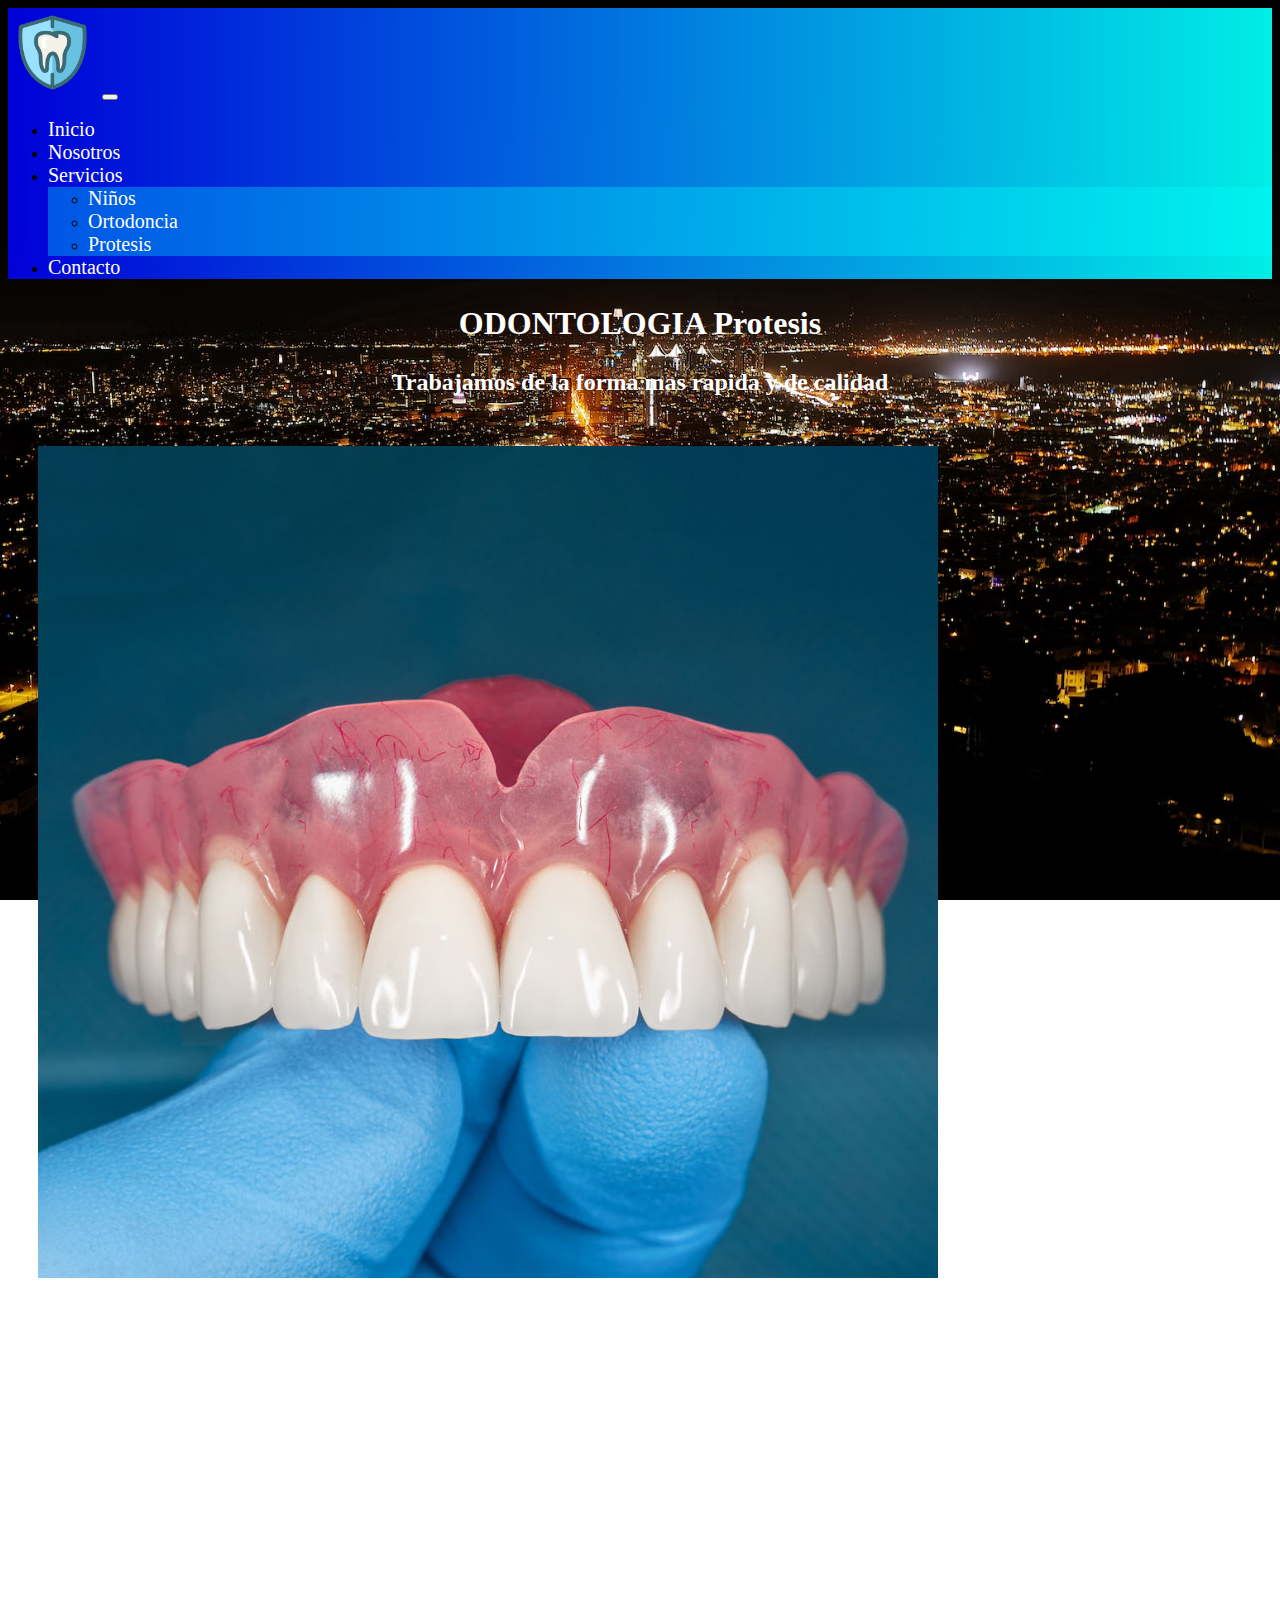
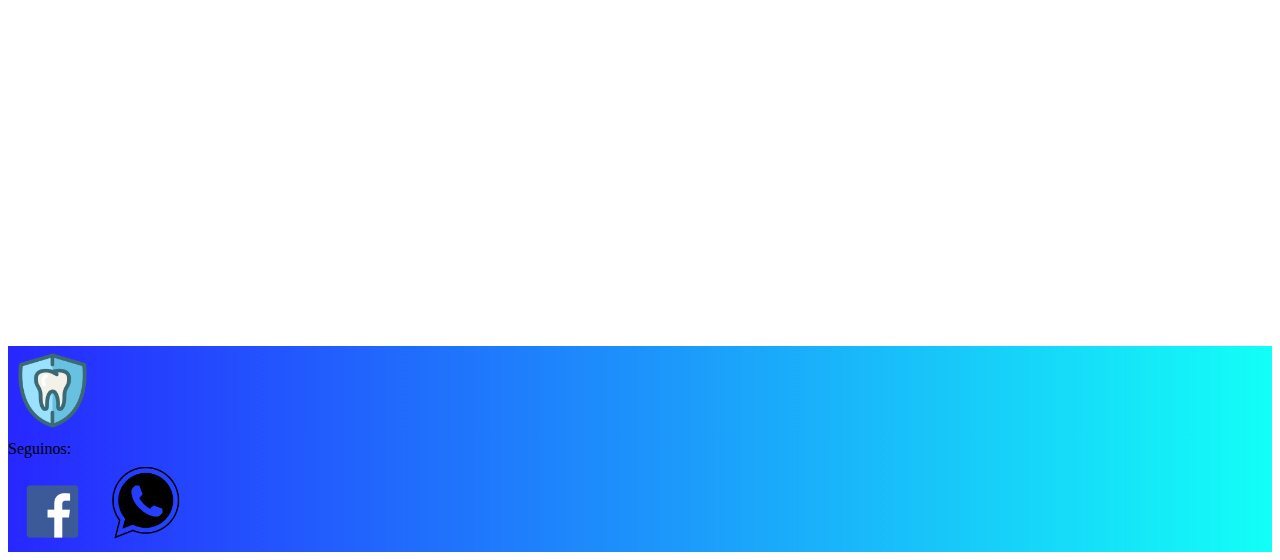
<file: pages/protesis.html>
<!DOCTYPE html>
<html lang="es">
<head>
    <meta charset="UTF-8">
    <meta http-equiv="X-UA-Compatible" content="IE=edge">
    <meta name="viewport" content="width=device-width, initial-scale=1.0">
    <!-- DESCRIPTION-->
    <meta name="description" content="Las mejores protesis realizadas y en el menor tiempo de espera">
    <!-- KEYWORDS-->
    <meta name="keywords" content="Odontologia, protesis dental, dientes, caries, ortodoncia">
    <!-- CSS BOOTSTRAP -->
    <link href="https://cdn.jsdelivr.net/npm/bootstrap@5.1.3/dist/css/bootstrap.min.css" rel="stylesheet" integrity="sha384-1BmE4kWBq78iYhFldvKuhfTAU6auU8tT94WrHftjDbrCEXSU1oBoqyl2QvZ6jIW3" crossorigin="anonymous">
    <!-- CSS AOS -->
    <link href="https://unpkg.com/aos@2.3.1/dist/aos.css" rel="stylesheet">
    <!-- CSS PROPIO -->
    <link rel="stylesheet" href="../css/estilo.css">
    <title>PROTESIS</title>
</head>
<body class="fondo"> <!-- FONDO DE LA PAGINA -->
    <div class="container-fluid">
        <!-- LOGO + NAV -->
        <header class="row">
            <div class="col-12 col-lg-12">
                <nav class="navbar navbar-expand-lg navbar-light bg-light gradiente">
                    <div class="container-fluid">
                        <!-- LOGO -->
                        <a class="logo" href="../index.html">
                            <img src="../assets/img/logo.png" alt="logo empresa">
                        </a>
                        <!-- NAV -->
                        <button class="navbar-toggler" type="button" data-bs-toggle="collapse" data-bs-target="#navbarNavDropdown" aria-controls="navbarNavDropdown" aria-expanded="false" aria-label="Toggle navigation">
                            <span class="navbar-toggler-icon"></span>
                        </button>
                        <div class="collapse navbar-collapse justify-content-end" id="navbarNavDropdown"> <!-- CORRECION DE UBICACION DE LA NAV CON JUSTIFY-->
                            <ul class="navbar-nav">
                                <li class="nav-item">
                                    <a class="nav-link active" aria-current="page" href="../index.html">Inicio</a>
                                </li>
                                <li class="nav-item">
                                    <a class="nav-link" href="./nosotros.html">Nosotros</a>
                                </li>
                                <li class="nav-item dropdown">
                                    <a class="nav-link dropdown-toggle" href="#" id="navbarDropdownMenuLink" role="button" data-bs-toggle="dropdown" aria-expanded="false">
                                    Servicios
                                    </a>
                                    <ul class="dropdown-menu color" aria-labelledby="navbarDropdownMenuLink">
                                        <li><a class="dropdown-item" href="./ninos.html">Niños</a></li>
                                        <li><a class="dropdown-item" href="./ortodoncia.html">Ortodoncia</a></li>
                                        <li><a class="dropdown-item" href="#">Protesis</a></li>
                                    </ul>
                                </li>
                                <li class="nav-item">
                                    <a class="nav-link" href="./contacto.html">Contacto</a>
                                </li>
                                
                            </ul>
                        </div>
                    </div>
                </nav>
            </div>
        </header>
        <!-- CONTENIDO -->
        <main class="row">
            <div class="col-12 col-lg-12">
                <!--TITULO Y SUBTITULO-->
                <h1>ODONTOLOGIA Protesis</h1>
                <h2>Trabajamos de la forma mas rapida y de calidad</h2>
            </div>
            <!-- IMAGEN-->
            <div class="col-12 col-lg-6" data-aos="flip-left" data-aos-duration="3000">
                <img src="../assets/img/protesis.jpg" alt="Protesis">
            </div>
            <!--CONTENIDO EN TEXTO-->
            <div class="col-12 col-lg-6">
                <h2>
                    ¿QUÉ ES UNA PRÓTESIS DENTAL?
                </h2>
                <p>
                    Es un elemento artificial destinado a restaurar la anatomía de una o varias piezas dentarias, restaurando también en la relación entre los maxilares, a la vez que devuelve la dimensión vertical y repone tanto los dientes como las estructuras periodontales.
                </p>
                <h2>
                    OBJETIVOS DE LA PRÓTESIS
                </h2>
                <h3>
                    FUNCIONALIDAD
                </h3>
                <p>
                    Una de las funciones principales, es que permiten la masticación de los alimentos y dan mayor seguridad al momento de comer, reír y hablar. Admiten una fonética adecuada que le otorga al paciente una correcta comunicación.
                </p>
                <h3>
                    SALUD
                </h3>
                <p>
                    Cuando la boca carece de la totalidad o parcialidad de las piezas dentarias, las diferentes estructuras que componen dicha cavidad oral se van adaptando a la nueva estructura, lo que producirá posibles situaciones inadecuadas para la salud oral general.
                </p>
            </div>
        </main>
        <footer class="row gradiente">
            <!-- LOGO -->
            <div class="col-6 col-lg-6 logo">
                <a href="../index.html">
                    <img src="../assets/img/logo.png" alt="logo empresa">
                </a>
            </div>
            <!-- CONTACTOS-->
            <div class="col-6 col-lg-6 logo d-flex justify-content-end flex-row"><!--CAMBIOS PARA UBICAR BIEN LOS LOGOS DE REDES-->
                <div class="d-flex ">
                    <li class="d-flex flex-column justify-content-center">Seguinos:</li>
                    <a href="#">
                        <img src="../assets/img/facebook.png" alt="facebook">
                    </a>
                    <a href="#">
                        <img src="../assets/img/whatsapp.png" alt="whatsapp">
                    </a>
                </div>
            </div>
        </footer>
    </div>
    <script src="https://unpkg.com/aos@2.3.1/dist/aos.js"></script>
    <script>
        AOS.init();
    </script>
    <script src="https://cdn.jsdelivr.net/npm/bootstrap@5.1.3/dist/js/bootstrap.bundle.min.js" integrity="sha384-ka7Sk0Gln4gmtz2MlQnikT1wXgYsOg+OMhuP+IlRH9sENBO0LRn5q+8nbTov4+1p" crossorigin="anonymous"></script>
</body>
</html>
</file>
<file: css/estilo.css>
.animacion {
  animation-name: animacion;
  animation-timing-function: infiniti; }

.posicion-centro, h1, h2, h3 {
  text-align: center; }

a img {
  transition: all 1s; }
  a img:hover {
    transform: translateY(-15px); }

h1 {
  color: black;
  padding: 5px;
  position: center;
  transition: color 3s , padding 2s; }
  h1:hover {
    color: blueviolet;
    padding: 10px; }

input {
  font-size: 18px;
  transition: font-size 1s; }
  input:focus {
    font-size: 35px; }

.fondo {
  background-position: center;
  background-size: cover;
  background-repeat: no-repeat;
  background-image: url(../assets/img/fondo.avif);
  background-attachment: fixed; }

img {
  max-width: 100%;
  height: auto;
  padding: 7px; }

main div img {
  padding: 30px; }

.logo img {
  height: auto;
  width: 75px; }

.centro {
  display: flex;
  flex-direction: row;
  justify-content: center; }

.gradiente {
  background-image: linear-gradient(to right, rgba(0, 0, 255, 0.848), rgba(0, 255, 247, 0.93)); }

.color {
  background-color: rgba(0, 255, 255, 0.316); }

a {
  font-size: 20px;
  color: white;
  text-decoration: none; }

h1, h2, h3 {
  color: white; }

p {
  width: 500px;
  margin: 10px auto;
  font-size: 23px;
  color: white; }

.centroP {
  display: flex;
  flex-direction: column;
  justify-content: center; }

.footer {
  display: flex;
  flex-direction: row;
  justify-content: space-between; }

/* MEDIAQUERIE DESKTOP */
@media screen and (min-width: 761px) {
  /* Adaptacion del contenido */
  .contenido {
    display: grid;
    grid-template-areas: "titulo titulo"
 "parrafo parrafo"
 "imagen1 imagen2"
 "imagen3 imagen4";
    grid-template-columns: repeat(2, 1fr);
    grid-template-rows: auto auto auto auto; }
  .titulo {
    grid-area: titulo; }
  .imagen1 {
    grid-area: imagen1; }
  .imagen2 {
    grid-area: imagen2; }
  .imagen3 {
    grid-area: imagen3; }
  .imagen4 {
    grid-area: imagen4; }
  .parrafo {
    grid-area: parrafo; }
  .cont {
    display: flex;
    flex-direction: row; } }

/* MEDIAQUERIE MOBILE */
@media screen and (max-width: 760px) {
  /* Adaptacion del contenido */
  .contenido {
    display: grid;
    grid-template-areas: "titulo"
 "parrafo"
 "imagen1"
 "imagen2"
 "imagen3"
 "imagen4";
    grid-template-columns: 100%;
    grid-template-rows: auto auto auto auto auto; }
    .contenido .titulo {
      grid-area: titulo; }
    .contenido .imagen1 {
      grid-area: imagen1; }
    .contenido .imagen2 {
      grid-area: imagen2; }
    .contenido .imagen3 {
      grid-area: imagen3; }
    .contenido .imagen4 {
      grid-area: imagen4; }
    .contenido .parrafo {
      grid-area: parrafo; }
  p {
    width: auto; }
  .logo img {
    width: 70px;
    height: 70px; }
  .map {
    width: auto;
    height: auto; } }


.modal-container{
  width: 100%;
  height: 100%;
  background-color: rgba(0, 0, 0, 0.593);
  position: fixed;
  inset: 0;

  display: flex;
  justify-content: center;
  align-items: center;

  visibility: hidden;
  opacity: 0;
  transition: all .3s ease-in-out;
}
.my-modal{
  background-color: white;
  border-radius: 10px;
  width: auto;
  height: auto;
  padding: 10px;
}

.modal-container-active{
  visibility: visible;
  opacity: 1;
}

.modal-container p{
  color: #000;
}
</file>
